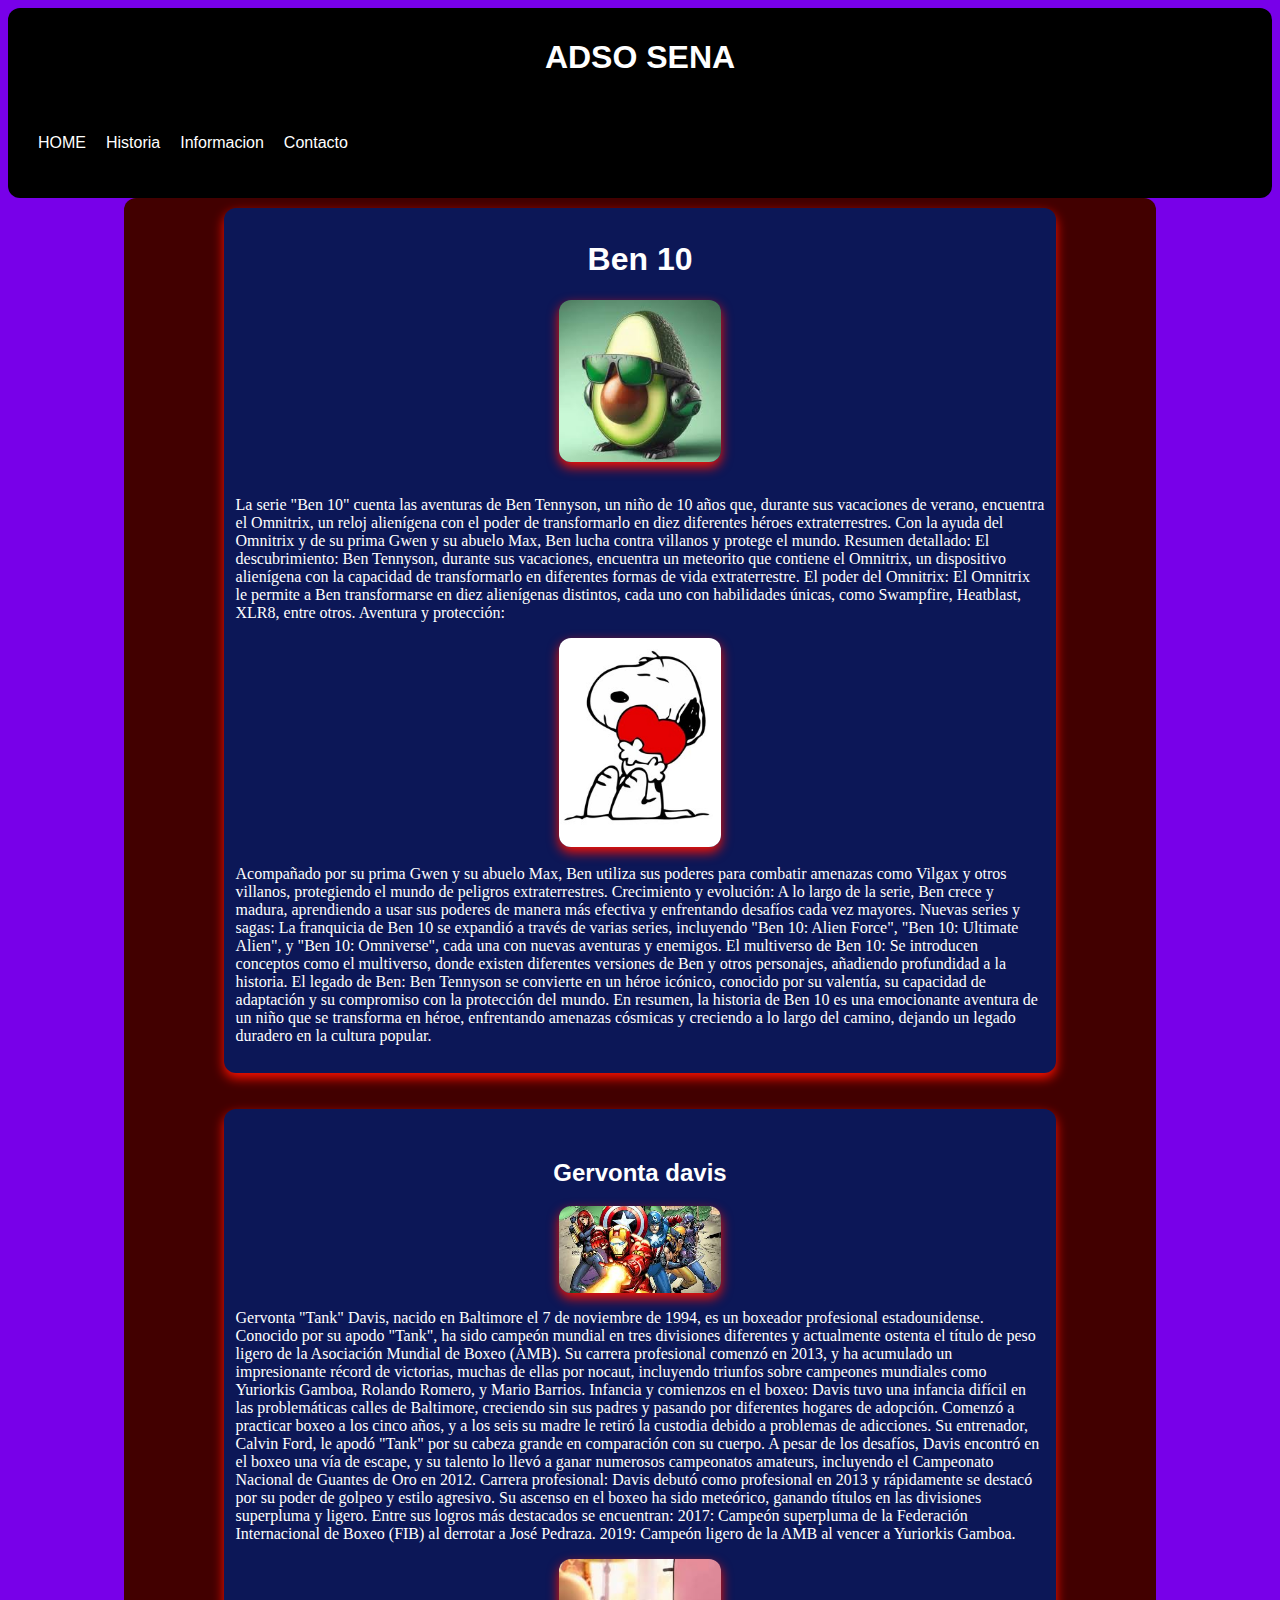
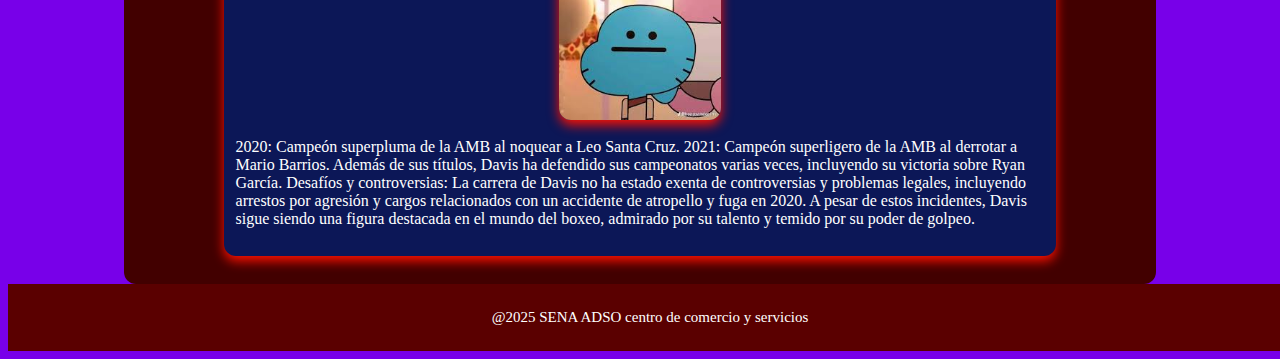
<file: index.html>
<!DOCTYPE html>
<html lang="en">
<head>
    <meta charset="UTF-8">
    <meta name="viewport" content="width=device-width, initial-scale=1.0">
    <title>Home</title>
    <link rel="stylesheet" href="estilos/style.css">
</head>
<body>
    <header>
    <h1>ADSO SENA</h1>
    <nav><li>
        <ul><li><a href=""></a>HOME</li></ul>
        <ul><li><a href=""></a>Historia</li></ul>
        <ul><li><a href=""></a>Informacion</li></ul>
        <ul><li><a href=""></a>Contacto</li></ul>
        </li>
    </nav>
    </header>
    <main>
        <section>
            <h1>Ben 10</h1>
            <div><img src="img/imagen 3.jpg" alt=""></div>
            <br>
            <p class="p01">La serie "Ben 10" cuenta las aventuras de Ben Tennyson, un niño de 10 años que, durante sus vacaciones de verano, encuentra el Omnitrix, un reloj alienígena con el poder de transformarlo en diez diferentes héroes extraterrestres. Con la ayuda del Omnitrix y de su prima Gwen y su abuelo Max, Ben lucha contra villanos y protege el mundo. 
Resumen detallado:
El descubrimiento:
Ben Tennyson, durante sus vacaciones, encuentra un meteorito que contiene el Omnitrix, un dispositivo alienígena con la capacidad de transformarlo en diferentes formas de vida extraterrestre. 
El poder del Omnitrix:
El Omnitrix le permite a Ben transformarse en diez alienígenas distintos, cada uno con habilidades únicas, como Swampfire, Heatblast, XLR8, entre otros. 
Aventura y protección:
<div><img src="img/imagen 1.jpg" alt=""></div>
<br>
Acompañado por su prima Gwen y su abuelo Max, Ben utiliza sus poderes para combatir amenazas como Vilgax y otros villanos, protegiendo el mundo de peligros extraterrestres. 
Crecimiento y evolución:
A lo largo de la serie, Ben crece y madura, aprendiendo a usar sus poderes de manera más efectiva y enfrentando desafíos cada vez mayores. 
Nuevas series y sagas:
La franquicia de Ben 10 se expandió a través de varias series, incluyendo "Ben 10: Alien Force", "Ben 10: Ultimate Alien", y "Ben 10: Omniverse", cada una con nuevas aventuras y enemigos. 
El multiverso de Ben 10:
Se introducen conceptos como el multiverso, donde existen diferentes versiones de Ben y otros personajes, añadiendo profundidad a la historia. 
El legado de Ben:
Ben Tennyson se convierte en un héroe icónico, conocido por su valentía, su capacidad de adaptación y su compromiso con la protección del mundo. 
En resumen, la historia de Ben 10 es una emocionante aventura de un niño que se transforma en héroe, enfrentando amenazas cósmicas y creciendo a lo largo del camino, dejando un legado duradero en la cultura popular. </p>
        </section>
        <br>
        <br>
        <section>
            <br>
            <h2>Gervonta davis</h2>
            <div><img src="img/imagen 2.jpg" alt=""></div>
            <p class="p01">Gervonta "Tank" Davis, nacido en Baltimore el 7 de noviembre de 1994, es un boxeador profesional estadounidense. Conocido por su apodo "Tank", ha sido campeón mundial en tres divisiones diferentes y actualmente ostenta el título de peso ligero de la Asociación Mundial de Boxeo (AMB). Su carrera profesional comenzó en 2013, y ha acumulado un impresionante récord de victorias, muchas de ellas por nocaut, incluyendo triunfos sobre campeones mundiales como Yuriorkis Gamboa, Rolando Romero, y Mario Barrios. 
Infancia y comienzos en el boxeo:
Davis tuvo una infancia difícil en las problemáticas calles de Baltimore, creciendo sin sus padres y pasando por diferentes hogares de adopción. Comenzó a practicar boxeo a los cinco años, y a los seis su madre le retiró la custodia debido a problemas de adicciones. Su entrenador, Calvin Ford, le apodó "Tank" por su cabeza grande en comparación con su cuerpo. A pesar de los desafíos, Davis encontró en el boxeo una vía de escape, y su talento lo llevó a ganar numerosos campeonatos amateurs, incluyendo el Campeonato Nacional de Guantes de Oro en 2012. 
Carrera profesional:
Davis debutó como profesional en 2013 y rápidamente se destacó por su poder de golpeo y estilo agresivo. Su ascenso en el boxeo ha sido meteórico, ganando títulos en las divisiones superpluma y ligero. Entre sus logros más destacados se encuentran: 
2017: Campeón superpluma de la Federación Internacional de Boxeo (FIB) al derrotar a José Pedraza.
2019: Campeón ligero de la AMB al vencer a Yuriorkis Gamboa.
<div><img src="img/imagen 4.jpg" alt=""></div>
<br>
2020: Campeón superpluma de la AMB al noquear a Leo Santa Cruz.
2021: Campeón superligero de la AMB al derrotar a Mario Barrios.
Además de sus títulos, Davis ha defendido sus campeonatos varias veces, incluyendo su victoria sobre Ryan García. 
Desafíos y controversias:
La carrera de Davis no ha estado exenta de controversias y problemas legales, incluyendo arrestos por agresión y cargos relacionados con un accidente de atropello y fuga en 2020. A pesar de estos incidentes, Davis sigue siendo una figura destacada en el mundo del boxeo, admirado por su talento y temido por su poder de golpeo. </p>
        </section>
        <br>
    </main>
    <footer>
<p>@2025 SENA ADSO centro de comercio y servicios</p>
    </footer>
</body>
</html>
</file>
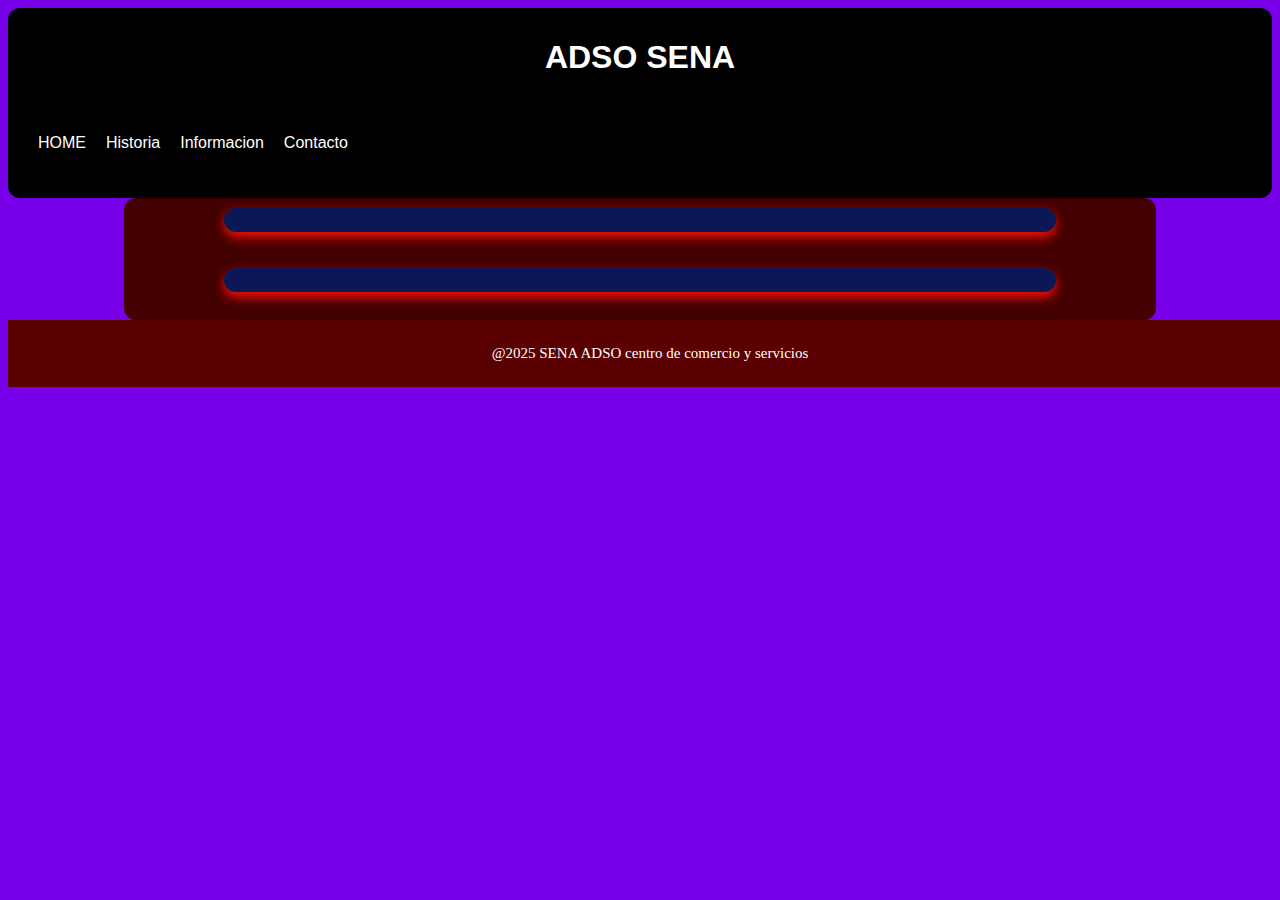
<file: historia.html>
<!DOCTYPE html>
<html lang="en">
<head>
    <meta charset="UTF-8">
    <meta name="viewport" content="width=device-width, initial-scale=1.0">
    <title>Historia</title>
    <link rel="stylesheet" href="estilos/style.css">
</head>
<body>
    <header>
    <h1>ADSO SENA</h1>
    <nav><li>
        <ul><li><a href=""></a>HOME</li></ul>
        <ul><li><a href=""></a>Historia</li></ul>
        <ul><li><a href=""></a>Informacion</li></ul>
        <ul><li><a href=""></a>Contacto</li></ul>
        </li>
    </nav>
    </header>
    <main>
        <section>

        </section>
        <br>
        <br>
        <section>

        </section>
        <br>
    </main>
    <footer>
<p>@2025 SENA ADSO centro de comercio y servicios</p>
    </footer>
</body>
</html>
</file>
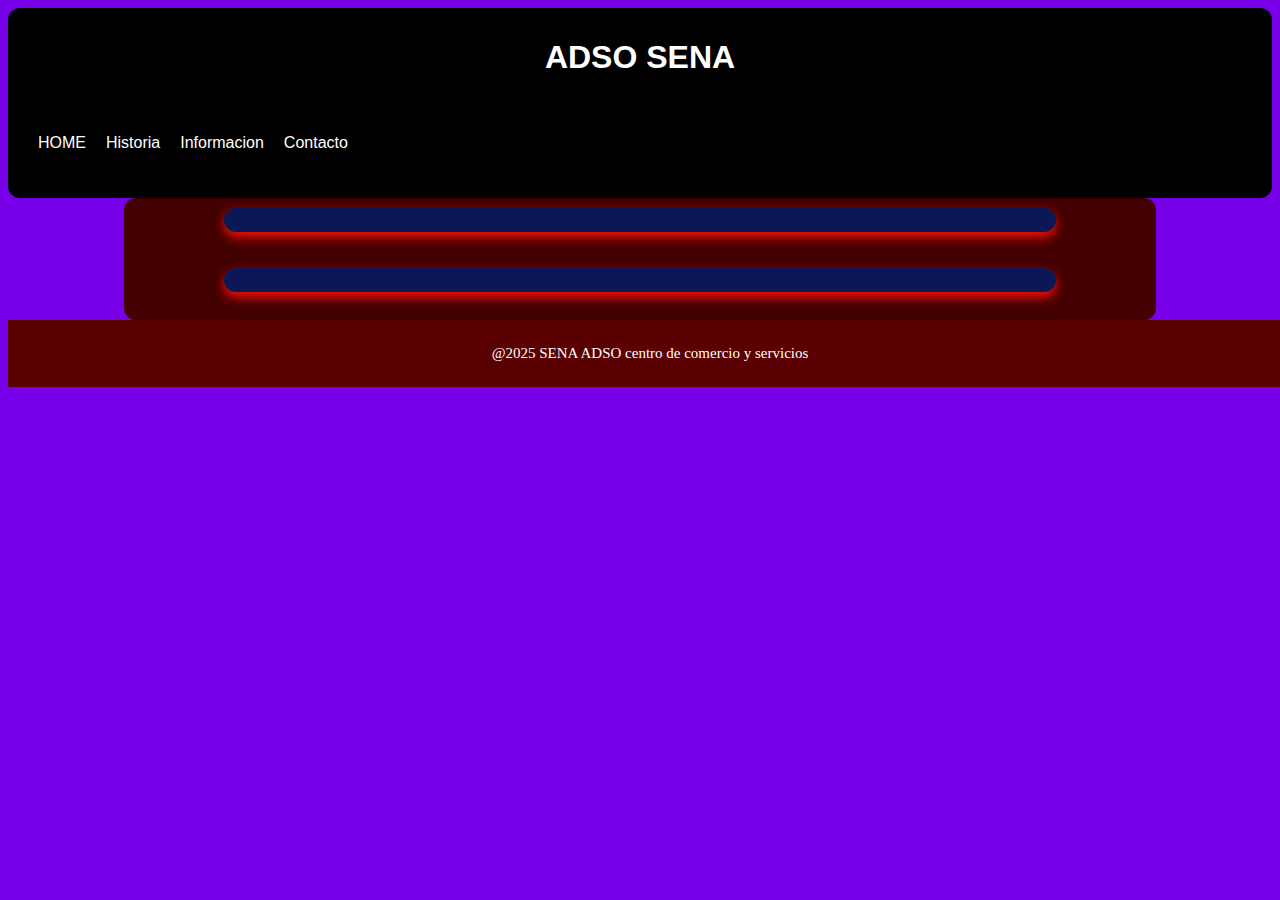
<file: informacion.html>
<!DOCTYPE html>
<html lang="en">
<head>
    <meta charset="UTF-8">
    <meta name="viewport" content="width=device-width, initial-scale=1.0">
    <title>Informacion</title>
    <link rel="stylesheet" href="estilos/style.css">
</head>
<body>
    <header>
    <h1>ADSO SENA</h1>
    <nav><li>
        <ul><li><a href=""></a>HOME</li></ul>
        <ul><li><a href=""></a>Historia</li></ul>
        <ul><li><a href=""></a>Informacion</li></ul>
        <ul><li><a href=""></a>Contacto</li></ul>
        </li>
    </nav>
    </header>
    <main>
        <section>

        </section>
        <br>
        <br>
        <section>

        </section>
        <br>
    </main>
    <footer>
<p>@2025 SENA ADSO centro de comercio y servicios</p>
    </footer>
</body>
</html>
</file>
<file: estilos/style.css>
body{
background-color: rgb(120, 0, 233);
}
header{
    background-color: rgb(0, 0, 0);
    color: white;
    padding: 10px;
    text-align: left;
    border-radius: 12px;
}
nav li{
    background-color: rgb(0, 0, 0);
    color: white;
    padding: 10px;
    text-align: left;
    font-family: 'Trebuchet MS', 'Lucida Sans Unicode', 'Lucida Grande', 'Lucida Sans', Arial, sans-serif;
}
h1{
    color: white;
    text-align: center;
    font-family: Arial, sans-serif;
}
nav ul{
    list-style-type: none;
    padding: 0;
}
li {
    text-decoration: none;
    color: white;
    display: inline-flex;
}
section{
    background-color: rgb(12, 23, 87);
    color: rgb(255, 255, 255);
    padding: 12px;
    border-radius: 12px;
    margin: 0 auto;
    box-shadow: 0 5px 12px rgb(255, 17, 0);
    width: 80%;
}
main{
    margin: 0 auto;
    padding: 10px;
    background-color: rgb(66, 0, 0);
    border-radius: 12px;
    width: 80%;
}
footer{
    background-color: rgb(90, 0, 0);
    color: white;
    text-align: center;
    padding: 10px;
    width: 100%;
    font-size: 15px;
}
img{
    width: 20%;
    height: 10%;
    border-radius: 12px;
    box-shadow: 0 5px 12px rgb(255, 17, 0);
    display: block;
    margin: 0 auto;
}
h2{
    color: white;
    text-align: center;
    font-family: Arial, sans-serif;
}
p01{
    font-family: Arial, sans-serif;
    font-size: 17px;
    color: white;
    text-align: justify;
    line-height: 1.2;;
    margin: 0%
}
</file>
